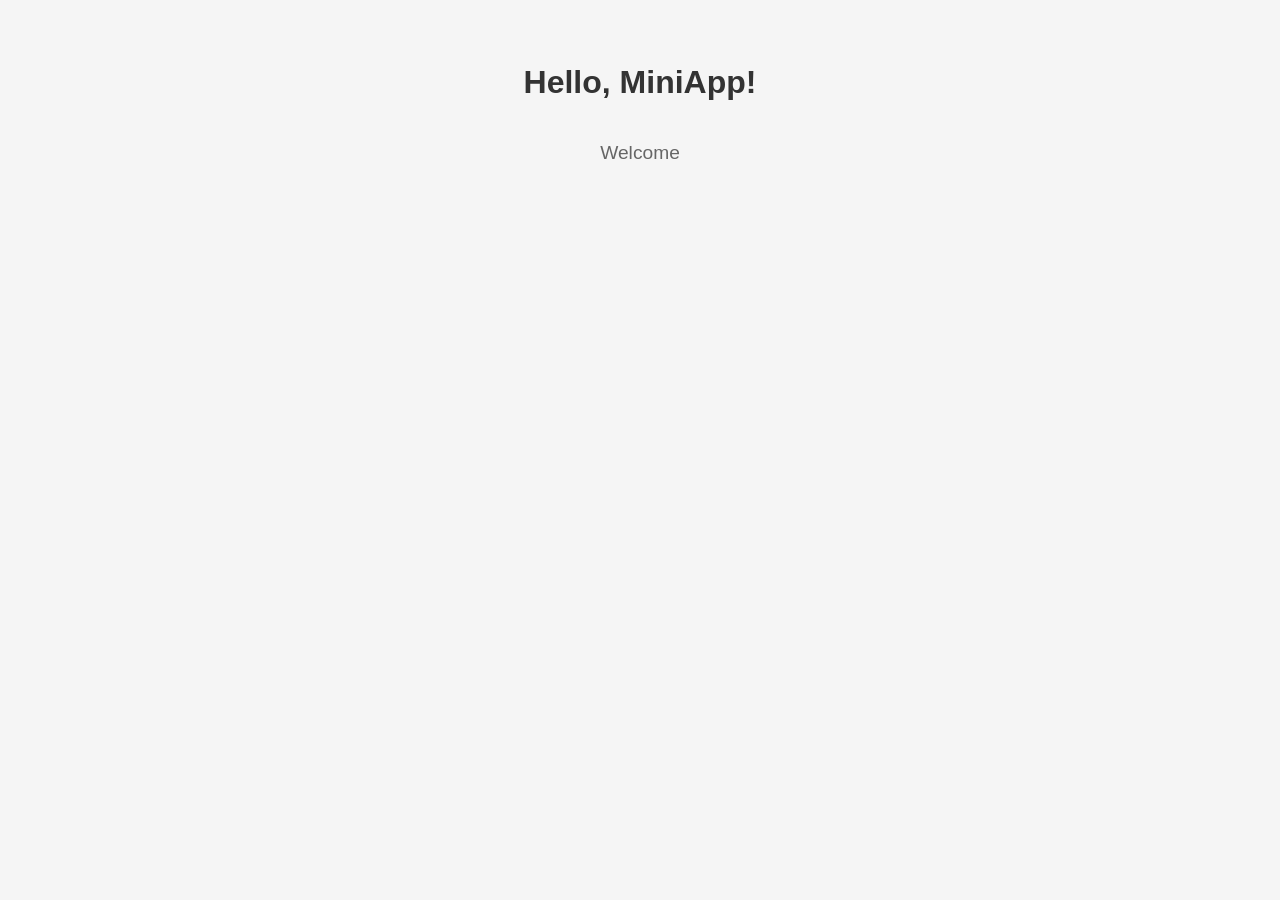
<file: Tests/SkipMiniAppModelTests/miniapp-samples/hello.ma/pages/index/index.html>
<!DOCTYPE html>
<html lang="en">
<head>
    <meta charset="utf-8">
    <meta name="viewport" content="width=device-width, initial-scale=1.0">
    <title>Hello</title>
    <link rel="stylesheet" href="../../app.css">
    <link rel="stylesheet" href="index.css">
</head>
<body>
    <h1>Hello, MiniApp!</h1>
    <p class="greeting" id="greeting">Welcome</p>
</body>
</html>
</file>
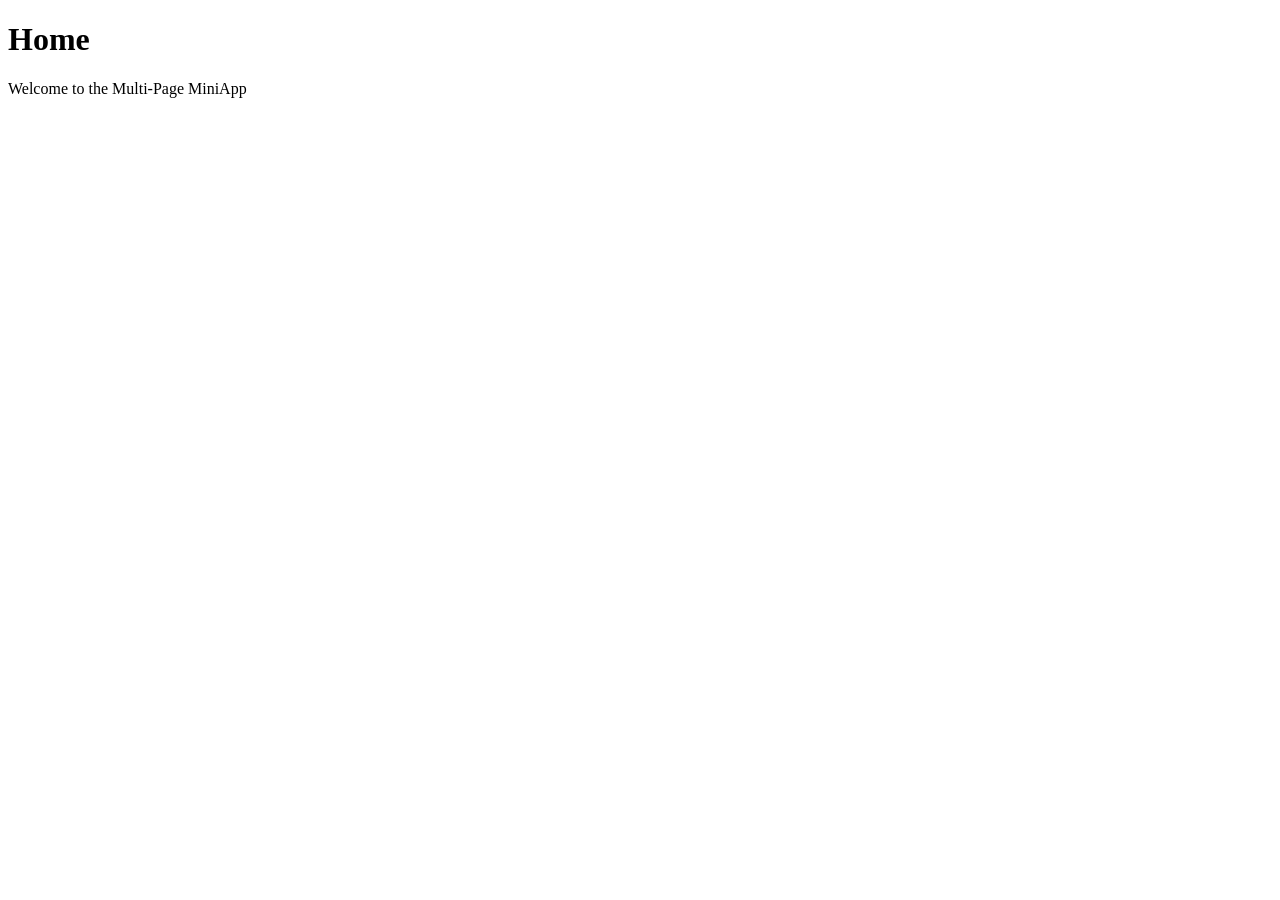
<file: Tests/SkipMiniAppModelTests/miniapp-samples/multipage.ma/pages/index/index.html>
<!DOCTYPE html>
<html lang="en">
<head><meta charset="utf-8"><title>Home</title></head>
<body>
    <div class="container">
        <h1>Home</h1>
        <div class="card"><p>Welcome to the Multi-Page MiniApp</p></div>
    </div>
</body>
</html>
</file>
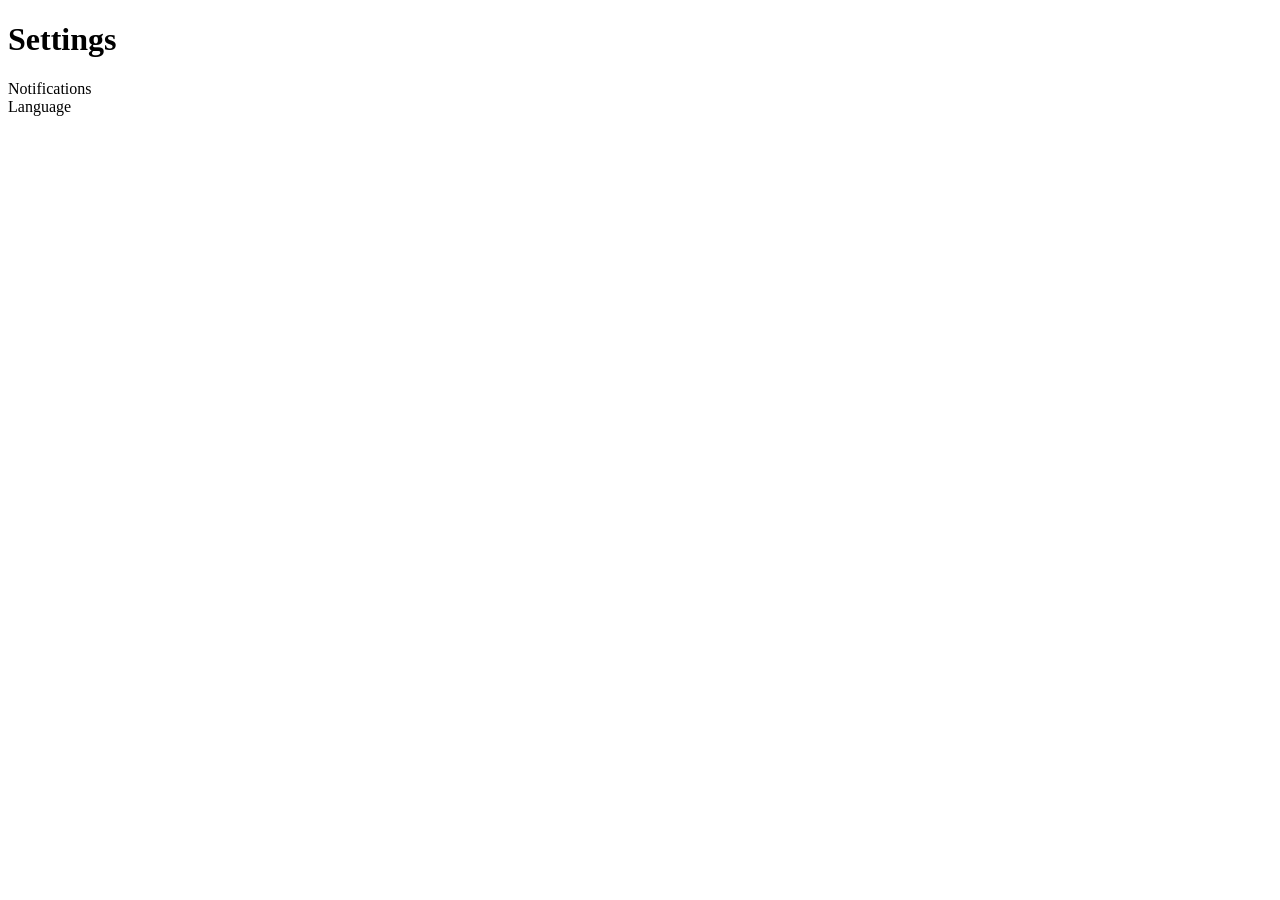
<file: Tests/SkipMiniAppModelTests/miniapp-samples/multipage.ma/pages/settings/settings.html>
<!DOCTYPE html>
<html lang="en">
<head><meta charset="utf-8"><title>Settings</title></head>
<body>
    <div class="container">
        <h1>Settings</h1>
        <div class="card"><label>Notifications</label></div>
        <div class="card"><label>Language</label></div>
    </div>
</body>
</html>
</file>
<file: Tests/SkipMiniAppModelTests/miniapp-samples/hello.ma/app.css>
body {
    margin: 0;
    padding: 0;
    font-family: -apple-system, BlinkMacSystemFont, sans-serif;
    background-color: #F5F5F5;
}

h1 {
    color: #333;
    text-align: center;
    margin-top: 2em;
}

.greeting {
    font-size: 1.2em;
    text-align: center;
    color: #666;
}
</file>
<file: Tests/SkipMiniAppModelTests/miniapp-samples/hello.ma/pages/index/index.css>
#greeting {
    padding: 1em;
}
</file>
